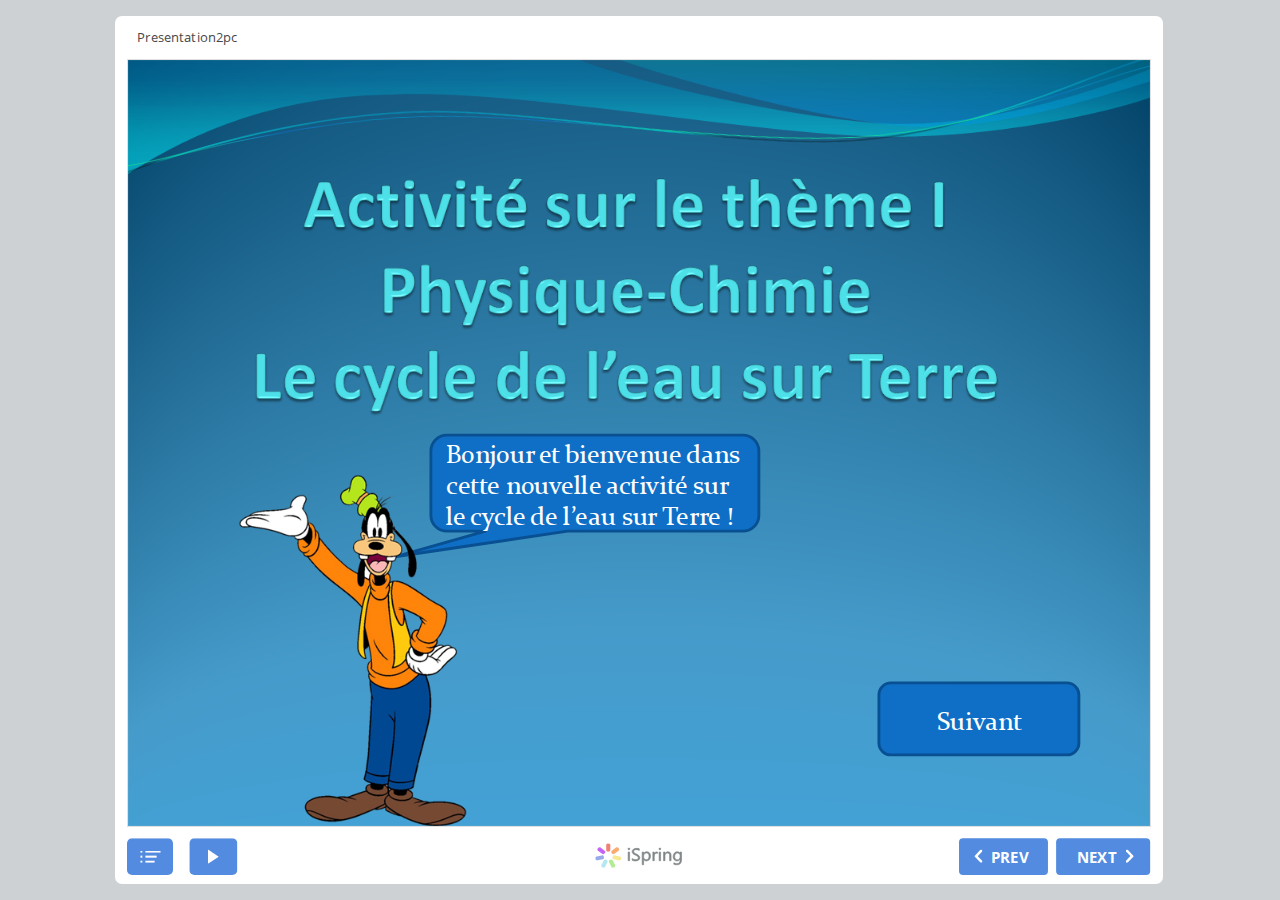
<file: index.html>
<!DOCTYPE html>
<!-- Created with iSpring --><!-- 984 824 --><!--version 9.7.4.12173 --><!--type html --><!--mainFolder ./ -->
<html style=background-color:#ced1d3;>
<head>
    <meta http-equiv="Content-Type" content="text/html;charset=utf-8"/><meta name="viewport" content="width=device-width,initial-scale=1,minimum-scale=1,maximum-scale=1,user-scalable=no"/><meta name="format-detection" content="telephone=no"/><meta name="apple-mobile-web-app-capable" content="yes"/><meta name="apple-mobile-web-app-status-bar-style" content="black"/><meta http-equiv="X-UA-Compatible" content="IE=edge"/><meta name="msapplication-tap-highlight" content="no"/><title>Presentation2pc</title><link rel="apple-touch-icon-precomposed" href="data/apple-touch-icon.png"/><link rel="shortcut icon" type="image/ico" href="data/favicon.ico"/><style>body {background-color:#ced1d3;}#spr0_d82d10 {display:none;}</style>
    
    
    <style>
		#playerView {
			position:absolute;
			-webkit-tap-highlight-color:rgba(0,0,0,0);
			-webkit-user-select:none;
			-moz-user-select:none;
			-webkit-touch-callout:none;
			-webkit-user-drag:none;
		}
		#playerView * {
			position:absolute;
		}
		#preloader {
			width: 50px;
			height: 50px;
			position: absolute;
			top: 0;
			left: 0;
			bottom: 0;
			right: 0;
			margin: auto;
			border-radius: 10px;
			background-color: rgba(0, 0, 0, 0.5);
		}

		#preloader::after {
			content: '';
			position: absolute;
			background: url([data-uri]);
			background-size: cover;
			top: 0;
			left: 0;
			bottom: 0;
			right: 0;
			animation: preloader_spin 1s infinite linear;
			-webkit-animation: preloader_spin 1s infinite linear;
		}

		@keyframes preloader_spin { 0% {transform: rotate(0deg);} 100% {transform: rotate(360deg);} }
		@-webkit-keyframes preloader_spin { 0% {-webkit-transform: rotate(0deg);} 100% {-webkit-transform: rotate(360deg);}}
    </style>
</head>
<body>
	<div id="preloader"></div>
	<script src="data/browsersupport.js?FA395159"></script>
	<script src="data/player.js?FA395159"></script>
    <div id="content"></div>
    <div id="spr0_d82d10"></div>
    <script>
		(function(startup){
			function start(savedPresentationState)
			{
				var presInfo = "eNrdWQ1u20YWvgqXixRbQFYo6oeSF0VBSXRMhJZUkY6TxoEwEkcWa4pkyKEU1zDQa+wFFrvn6E16kn1vhpRI/dhO11ugG8eWNPO9n3l/8x51L3vyqXxv9NtKv1nTTzSj3z9ptFr9E/2sUT/Rlb7RULqdplLrPcgVmQEYXmb4OoppQgNGmBcGajSD5bV82mkpFXkhn2oqvM4ANQtjakfxpNaotTS1XQNYtJJPVUXRKnKKwr1kHlM66VS1amNSU2ta/e8AovLpvRzgn1v8Ax9ZnNKKTOTTj3xDjiKAJfwjQOoqlzcnfkL5Mn/38OmhItBBUkI3HkdHZXT9Cd6siK49gY4eR+Mxt+B5WZEWBwtL7HP2y+Dm4+BVEdx+XOfkkBrH0fSAHsfR8xK68wR6WkJrj6NXaQn9xClXbhHdUB5Hs5LemnLY2gCXl6UIxtxJ5AdYj3Cd5Ov+bhRU5BjDRX7gUX8vz7PgeMjFIid9xryVx379t5SkseRTiS1+/deSSqY0Wtwl3ueUnvQW3tKjkkWl2d0MEC6V/N9++QclKadxaByjw0zgpjZb4lCySxi5fp34nktr1Z/Q/bPd1RmPCgdV8zZ7bLGc1qpRcCPqgdbm5aDZBqXdzQHhqEple/IvL3eO6/g66IbBTyEsUCZNPRqsaJACmASJNKOMUSkI0xX1gQHZlXmcr/QX5Gyn3orwbKfcAeBApaooNX6WRlVrdLRGs6a2G01N1VR6Uqs9fKqgcbibP37KQkF4z82IFfGvkVGLEicCx+PvwCGcRbIgEU2yJVvweyde7rKXW/E6Fy/rUIDv87otXNzed7F60MXqcRerX+niP4+97rkV1uGkNlHggOnm2Ouwdv06Ijf0ymMLYzmlrkvdXujS6oItfbwcQ37m3VtwvrGJWyrvCTrlM9B97mb23SR9hudVRuYc7kWxQJIAC8K88AkLwmeWk8O1mGv8OfV+jnxyR2Ph3lIUdEpRgNAszw94u/48bz/fyXsxqe3HZONgTDaOx2Tjd5Qday/Rk9RjUhpktcAL5l4ARedzCsAwkEgU8dJxoFhUpRFWHYafgDwMVsQLZjGtYMFJJOL7IZSgOfFASBoUqw8NErqc+rQq9XysdHk5moYpA5mJqDpShOyBL/OgoMX/BxUJKvlNTKAso8kSJvlEWnmbq6hV24+J5sGYaB6PiebviYljav2ZTJwtiFZldBbI/KjyMILYtAnvhqG0fcxMNQ+YUl2H87kMdDp0pVWl1W43tFazpUL71ket1Y7aabW1Jtd1B+CWATfwMW+TQPb0SeG1FxZekadZqd1q4T2phfriWnh7WkyfVqP+vzLGIX2SPedINl1609B39xRr/AFeSvYNdFyh5h9mKRDWyvTqQRlnUHM9sqdPq6iPUu001Vqj3ahrG3Va7WazsVFIqWpNpVPWp9FR1LogueELqqIp9ZraLGiiZZrY9Cak0qW5p4e2YxetU1NqRbMUxJJdhLuLKGYzMG/vSD/unvaLq7EXMSClk/uF+N409va06Hy9UzbS95wAXPjziBn+GZXmOj9/s8QBD+8lx1tS3wvw6ljlE2EBh/pP72xG+dOGcNPAFRrB8jjJ2Yil9Wbpy+bdzyUZ9/I0ZdA+VLFjoAGrBmG8JGiov57xfyBzBxGuaHxof05mtEDeVNvd/u52Ttvoav0eumQWLiMS3FnhTVidktntTRymgcvZ1/EHIIu7iMZgoNsSV99LmMnosszXqBmqoe5tRzFNEsrZdvq6qreKCJ9Mqb/VTAO36/v7BRabg+9AVl7iMQGBO76uNfApFkwCOwfrGf1av873AqDaOXXOW2wy+oWVtMoa9WNEYZRGx+wYxeENHmJ3X8Of4r4fEteDfgg2+x38KW6iAsig5Awex9VpGLuZGxT8wVmirP8DD+B7bLCyaFwWx5jdBxssz2JcupetYju2pRLYcLO0yYxCNjEe6aL1mW6pZ/tPVVbbxycmz97upKv33k6c4UQfjSbdS8cZDiaW3jVAHbmLlqggqDe8GOmDDxNr+GY46Zpv+BXAY1vC4L4O/qa2Wl+gan17AG9f6Ja1QyFxgqaywQ+c8dCaAJFhTQbGe2hjZf5yYHt46VjmwMDrMXt3ADQaG+/wNsUXsX05HhsDZ2JbZt+YmPZkMHS4npbhGFAE5Q9hKi3IikosxF53LbEFhbGE4azCQwA38tFD8OwPL3RzMBkbtjM2e445HOCdEMbxXYVTk5Qtwhi4JpLrJQTGG5ezhvjj+1Hh8bEE/9nCA2S4hKGpmku4GlhDvc/dc2HYtv4GD+5sVASCEpc1DOaw59KwApzWAYa7hA+XJW9o4+jmezOB9OwoRkVGEPOZsLF+ZQ7eQDQMLXtiDPr5Ckg0AlfqxwRVPwge67YxRhxMDZAmxyATEQocJem+fwh4br45t+DX4QzPvZuFD7/sMNeRgTYf0UBsgoeNMYSAbV8Nx32uNxBKRIpIkqwhhUveLVpO0JuD3hDipOcUeTgIzenB4DDSgo/pjOU0IFPn7s+iC/QDx00cEccYWMsUhii8DnzKKJftoWI4/4IrpnQexjhQk5UIDRAiqk4mwR6N8cg8nXpjQ4eIBSHOOWZVTAnUZe74A+jzsXEGqAVj0en16+vX6/W66iXc80nopyg+gctvef0a0vj1PA6XJ9n2CUbNiSjJ30ffia8ovll9x7+kqPIvKb5ZeO53luP/5NcWsw8Nq/XzVfzjW3Z30VKnfWNkvqr3D6iEjnPMEX7tkYUgPbEoiQN8a4dztiZgDAIBp/P8wWUnDPmTfeBl6ZeD3vmk62wLlUXSYLYobUNaHk6ZYoKkEITFNMjMnRFNusP3UCWwEg33N4ZvsQC93d/4YNjodPjLtwb6O/ONzoMDik5eKjYVZ0Yw8/07icxmcANhSK68ME1gBdUFx/JASKqHuNnGD5cQ8aZuHatfghiCjX+68VYwT/CLLOMH9RFubHTND5fmj5Mz3bR4aO3FL7mTgpBJxF2RYEYhYmcErXcHe67n8j1MES4GH6RJhGVV81VWcQd94/2rw2JLpfhY9hAGzUjEnpKAx8+0PC4Mk/u4pOcc5DExds8Y6GNz+ELmTLxl6oua/UyjbhT4asM+KetZ5/4KE/8+gbao8wZcv/w6gRvT3908Rx5dc8jvEJfubpuDs+H2G1y4I8xgHu6CBsMcNwilx6H2ORxTiLPhtl2G8Z7Id6BRWeY7rEO7sCuja5sO1qwrOsWmWwB48D7/fuGx+9TFUuhcSjXMMR0LFRgA3U3WLiSS7y35CJCTXl4YudqiJJX1ugpT3+Uh7Xu3vCzBudMl3W998Nrhqz5J8iAQ1e/7p4Vlqo4F79Helb6JyufbrhCUT1nQNvQxXDc9fdDjV1EPA9Uv7UEQof6WY28uLIimJWGzBZTmOR9VinjRwPaNMx1ockVtuCDzKy7D7TIVy1K2fHoAi7ci5Kaxpfk4CBlNPh3Bouwt1BZNMAw9Gd7Ruzvs+KftZtafb7ZL/bpjgkdfpnUmongtwyWO8Dl7iIvMlrrj6L3zCwgdW0RKmMZw2+4Dc6P3hpdjaFbz2OoBHqqz4zGfSsYXgqGyT3yhj99C+vK+FIguSHwLKV7oXIpgYSmMBHZIkcKMk7Ls+ckO5FmlLOu1Jnq/z5svPAxMALeiqrrQGGfPKCQfprIyTe9cH0A92CWjrscO040NYzOF4dAiJgdLDNy//fJPAeNVME9DyA3xuZAZq7woWvoHOB005Jj5YC9Rp7Yt/oboq5r8w1zLjf+G86Ot/2FO2xYvnw83Cfpyk+GTonl2/beCd/Lq4eE/2hIrbQ==";
				PresentationPlayer.start(presInfo, "content", "playerView", onPlayerInit, savedPresentationState);
				function onPlayerInit(player)
				{
					(player);

					var preloader = document.getElementById("preloader");
					preloader.parentNode.removeChild(preloader);
				}
			}

			if (startup)
				startup(start);
			else
				start();
		})();
    </script>
</body>
</html>
</file>
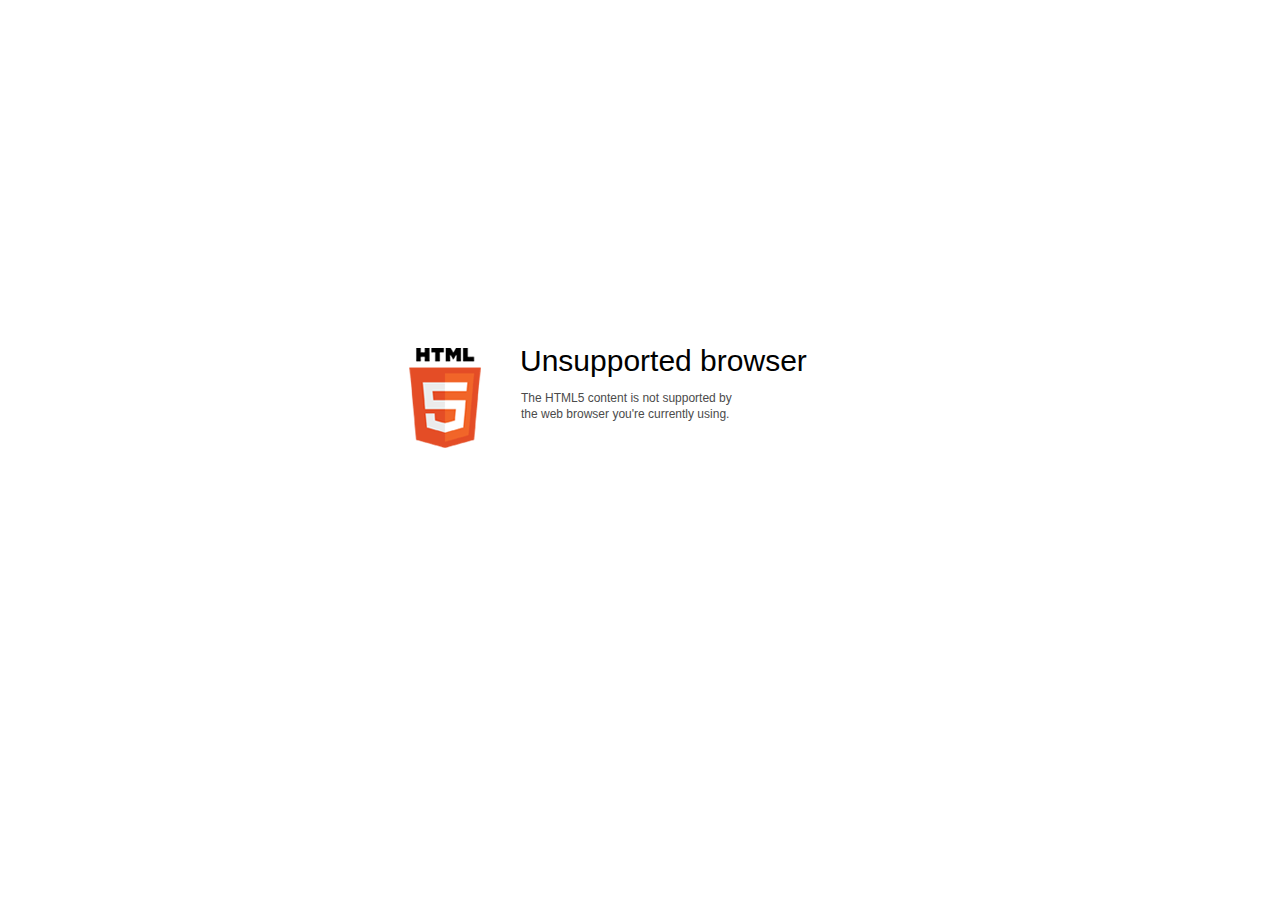
<file: data/html5-unsupported.html>
﻿<html>
<head>
    <meta http-equiv="Content-Type" content="text/html;charset=utf-8"/>
    <meta name="viewport" content="width=device-width,initial-scale=1,maximum-scale=1">
    <meta name="format-detection" content="telephone=no">
    <meta name="apple-mobile-web-app-capable" content="yes">
    <meta name="apple-mobile-web-app-status-bar-style" content="black">
    <meta http-equiv="X-UA-Compatible" content="IE=edge">
    <meta name="msapplication-tap-highlight" content="no" />
    <title>Update your Web browser</title>
    <style>
        body {
            background: #fff;
        }

        .container {
            background: url(html5.png) no-repeat;
            position: absolute;
            width: 405px;
            height: 100px;

            top: 50%;
            margin-top: -102px;
            left: 50%;
            margin-left: -231px;
        }

        .title {
            left: 111px;
            width: 290px;
            height: 20px;
            font-family: Arial;
            font-size: 30px;
            color: #000;
            position: absolute;
            line-height: 28px;
            top: -1px;
        }
        
        .message {
            font-family: Arial;
            font-size: 12px;
            color: #4b4b4b;
            line-height: 16px;
            padding-top: 15px;
            padding-left: 1px;
        }
    </style>
</head>
<body>
<div class="container" id="container">
    <div class="title">Unsupported browser
        <div class="message">The HTML5 content is not supported by<br>the web browser you're currently using.</div>
    </div>
</div>
</div>
</body>
</html>
</file>
